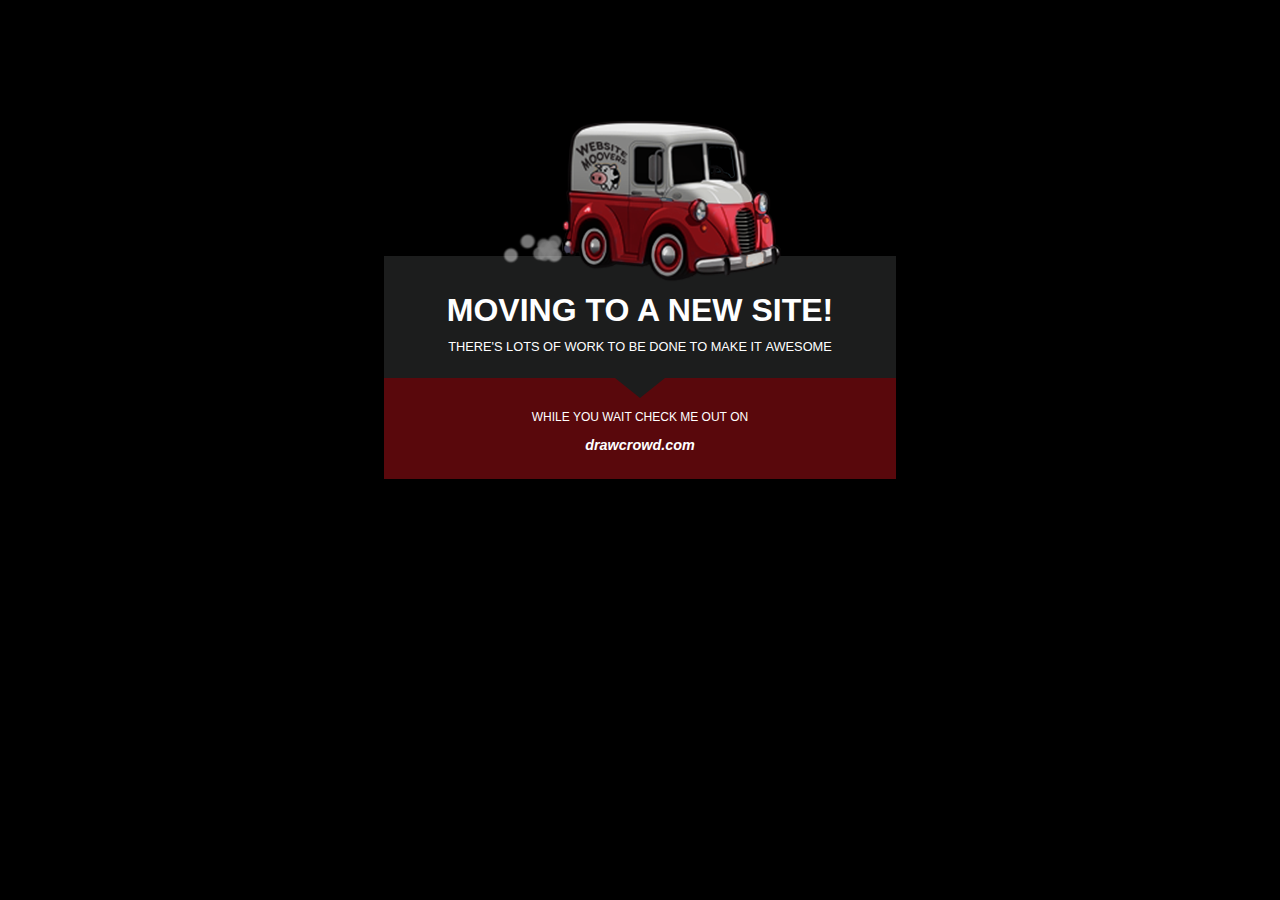
<file: Temp Website/index.html>
<!DOCTYPE html>
<html>
	<head>
		<link type="text/css" rel="stylesheet" href="stylesheet.css"/>
		<meta name="viewport" content="width=device-width"/>
		<title>Kevin Grimm: Coming Soon!</title>
	</head>
	<body>
		<div class="image">
				<img src="image/car.png"/>
			</div>
		<div class="content">
			<div class="top">
				 <h1>moving TO A NEW&nbsp;SITE!</h1>
				 <p>THERE'S LOTS OF WORK TO BE DONE TO&nbsp;MAKE&nbsp;IT&nbsp;AWESOME</p>
			</div>
			<div class="bottom">
				<span class ="arrow"></span>
				 <p>while you wait check me&nbsp;out&nbsp;on</p>
				 	 <a href="http://www.drawcrowd.com/kevingrimm/projects">drawcrowd.com</a>
			</div>
		</div>
		
	</body>
</file>
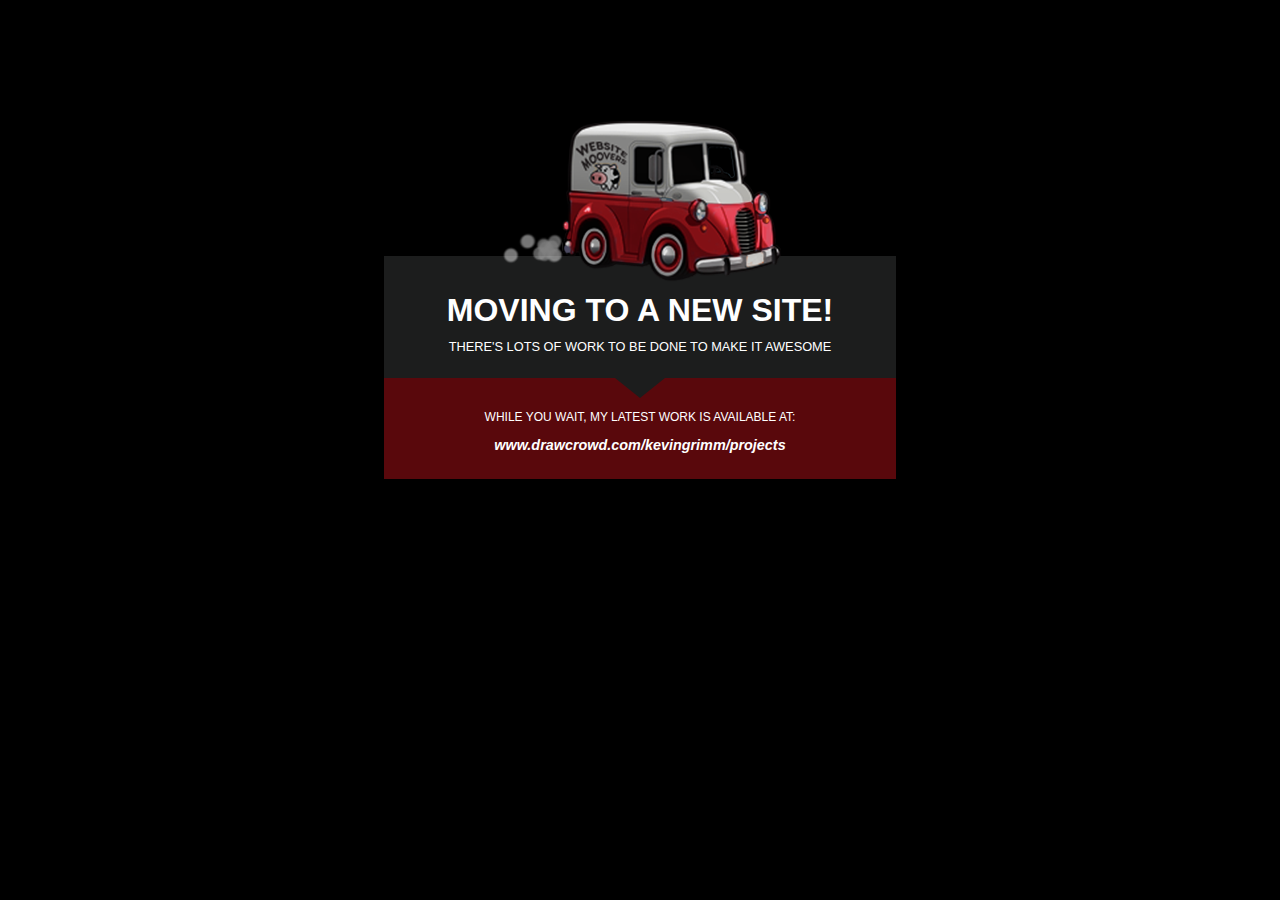
<file: Temp Website/temporarysiteex3.html>
<!DOCTYPE html>
<html>
	<head>
		<link type="text/css" rel="stylesheet" href="stylesheet.css"/>
		<meta name="viewport" content="width=device-width"/>
		<title>Kevin Grimm: Coming Soon!</title>
	</head>
	<body>
		<div class="image">
				<img src="image/car.png"/>
			</div>
		<div class="content">
			<div class="top">
				 <h1>moving TO A NEW SITE!</h1>
				 <p>THERE'S LOTS OF WORK TO BE DONE TO MAKE IT AWESOME</p>
			</div>
			<div class="bottom">
				<span class ="arrow"></span>
				 <p>WHILE YOU WAIT, MY LATEST WORK IS AVAILABLE AT:</p>
				 	 <a href="http://www.drawcrowd.com/kevingrimm/projects">WWW.DRAWCROWD.COM/KEVINGRIMM/PROJECTS</a>
			</div>
		</div>
		
	</body>
</file>
<file: Temp Website/stylesheet.css>
body {
	background-color: black;
	color: white;
	text-align: center;
	font-family: sans-serif;
	margin: 0px;
}
	
.content {
    text-transform: uppercase;
    margin: auto;
    padding-left: 30%;
	padding-right: 30%;
	padding-top:0px;
	padding-bottom: 60px;
	position:relative;
}

.image {
	position: relative;
	padding-top: 100px;
	margin-bottom:-55px;
	z-index: +1;
}

h1 {
	margin-bottom: 0px;
}


.top {
	position: relative;
	padding-top: 15px;
	padding-bottom: 0.5px;
	padding-left: 10px;
	padding-right: 10px;
	background: #1C1D1D;
}

.top p {
	margin-top: 10px;
	font-size: 0.8em;
	padding-bottom: 20px;
}

.arrow {
	margin:auto;
	border-top: 20px solid transparent;
	border-left: 25px solid transparent;
	border-right: 25px solid transparent;
	content: "";
	height: 0;
	width: 0;
	position: relative;
	pointer-events: none;
	border-top-color: #1C1D1D;
	display: block;
}

.bottom {
	position: relative;
	background: #59080C;
	margin-top: -10px;
	padding-bottom: 25px;
	padding-right: 15px;
	padding-left: 15px;
}

.bottom p {
	font-size: 0.75em;
}

a {
	text-decoration: none;
	color: white;
	font-size: 0.9em;
	font-weight: bolder;
	font-style: italic;
	text-transform: lowercase;
}

@media screen and (min-width: 1350px) {
	.content {
		width: 550px;
	}
}

@media screen and (max-width: 1100px) {
	.content {
	padding-left: 25%;
	padding-right: 25%;
	}
}

@media screen and (max-width: 875px) {
	.content {
	padding-left: 13%;
	padding-right: 13%;
	}
	
	.image {
	position: relative;
	padding-top: 50px;
	}
}

@media screen and (max-width: 575px) {
	.content {
	padding-left: 7%;
	padding-right: 7%;
	}
	
	.image {
	position: relative;
	padding-top: 25px;
	}	
}


@media screen and (max-width: 370px) {
	.content {
	padding-left: 0px;
	padding-right: 0px;
	}
	
	.image {
	position: relative;
	padding-top: 25px;
	}	
}

@media screen and (max-width: 310px) {
	.content {
	width: 310px;
	padding-left: 0px;
	padding-right: 0px;
	}
	
	.image {
	position: relative;
	padding-top: 25px;
	}
}

/*I've added a comment"*/
</file>
